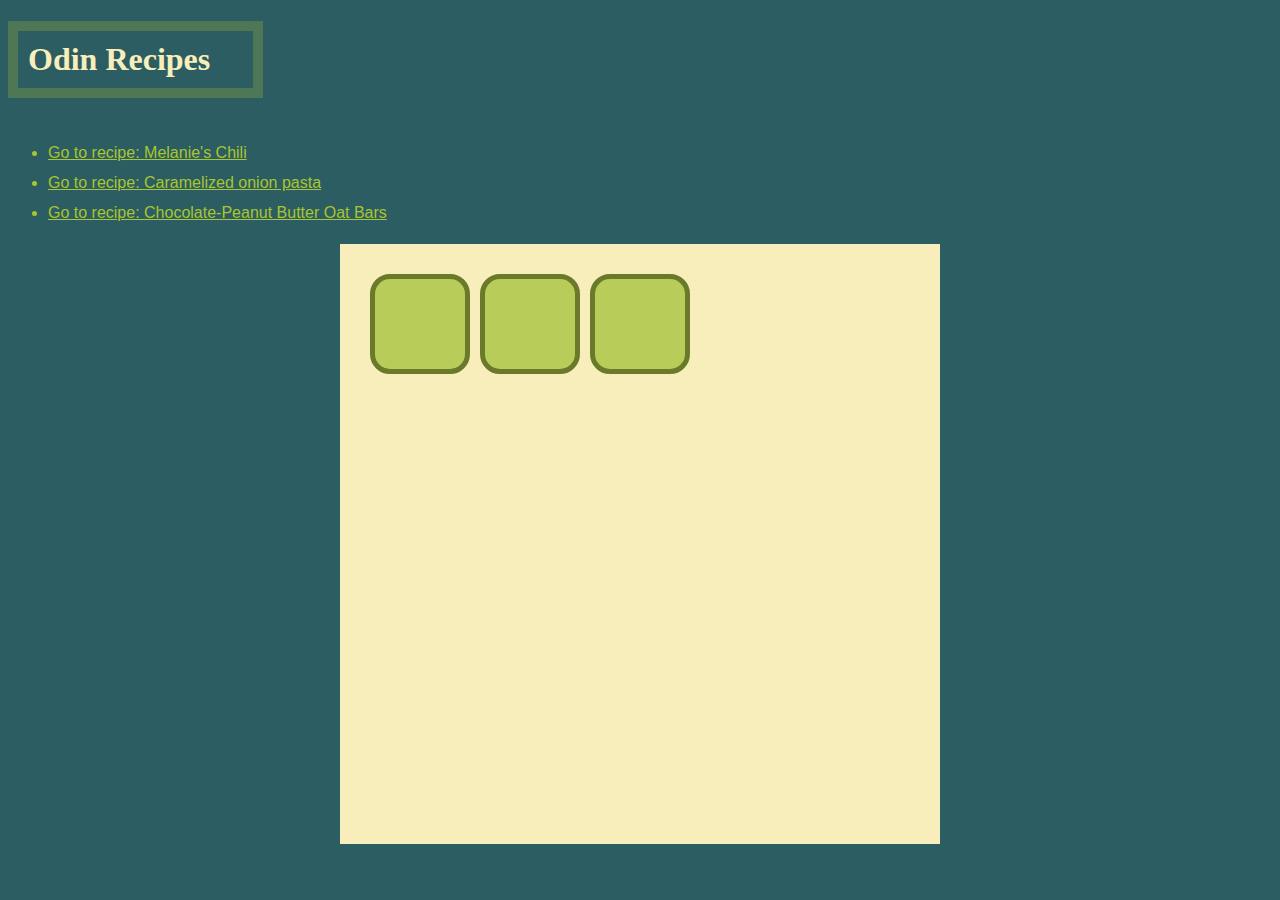
<file: index.html>
<!DOCTYPE html>
<html lang="en">
<head>
    <meta charset="UTF-8">
    <meta name="viewport" content="width=device-width, initial-scale=1.0">
    <title>Odin</title>
    <link rel="stylesheet" href="styles.css">
</head>
<body class="main">
    
    <h1 style="width: 255px;">Odin Recipes</h1>
    
    <ul>
        
        <li class="list-one"><a href="./recipes/chili.html">Go to recipe: Melanie's Chili</a></li>
        <li class="list-one"><a href="./recipes/caramelizedpasta.html">Go to recipe: Caramelized onion pasta</a></li>
        <li class="list-one"><a href="./recipes/oatbars.html">Go to recipe: Chocolate-Peanut Butter Oat Bars </a></li>

    </ul>

    <div class="parent-container">
        <div class="box-one"></div>
        <div class="box-two"></div>
        <div class="box-three"></div>
    </div>
    
    

</body>
</html>
</file>
<file: styles.css>
/* styles.css */

* {
    box-sizing: border-box;
    
}

.main {
    font-family: "Georgia", sans-serif;
}

body { 
    background-color: #2C5D63;
}

h1 { /* Titles */
    font-family: Copperplate;
    color: #F7EEBB;
    font-size: 32px;
    padding: 10px; /* To add space for the background */
    border: 10px solid #A9C52F45;
    margin-bottom: 40px; /* This is used to separate items*/
}

h4{
    color: #F7EEBB;
    font-size: 18px;
    margin-bottom:-10px;
}

li, a, p {
    color: #A9C52F;
}

li {
    line-height: 20px;
}

.list-one {
    line-height: 30px;
}

.parent-container {
    margin: 0px;
    padding: 30px;
    justify-self: center;
    align-self: center;

    
    background-color: #F7EEBB;
    height: 600px;
    width: 600px;

    gap: 10px;
    flex-wrap: wrap;
    flex-direction: row;
    
    display: flex;
    /* justify-content: center;
    align-items: center; */
}

.parent-container div {
    
    height: 100px;
    flex-basis: 100px;
    background-color: #b8cd59;
    border: 5px solid #6b7a2a;
    border-radius: 20px;

}
</file>
